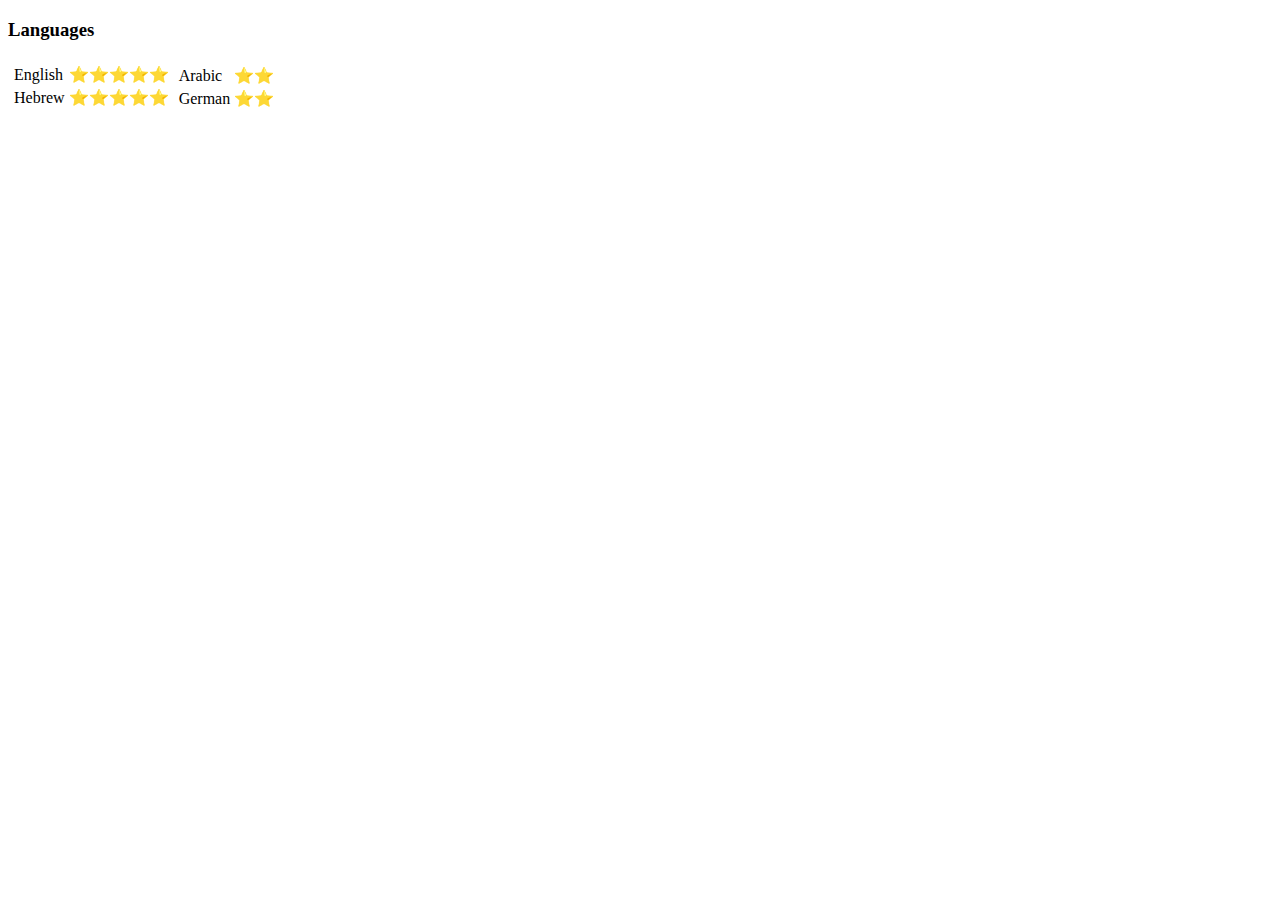
<file: Languages.html>
<!DOCTYPE html>
<html lang="en" dir="ltr">

<head>
  <meta charset="utf-8">
  <title>Languages</title>
</head>

<body>
  <h3>Languages</h3>



  <table>
    <tr>
      <td>
        <table>
          <tr>
            <td>
              English
            </td>
            <td>
              ⭐⭐⭐⭐⭐
            </td>
          </tr>
          <tr>
            <td>
              Hebrew
            </td>
            <td>
              ⭐⭐⭐⭐⭐
            </td>
          <tr>
          

        </table>
      </td>
      <td>
        <table>
          <tr>
            <td>
              Arabic
            </td>
            <td>
              ⭐⭐
            </td>
          </tr>
          <tr>
            <td>
              German
            </td>
            <td>
              ⭐⭐
            </td>
          </tr>
        </table>
    </tr>
  </table>

</body>

</html>
</file>
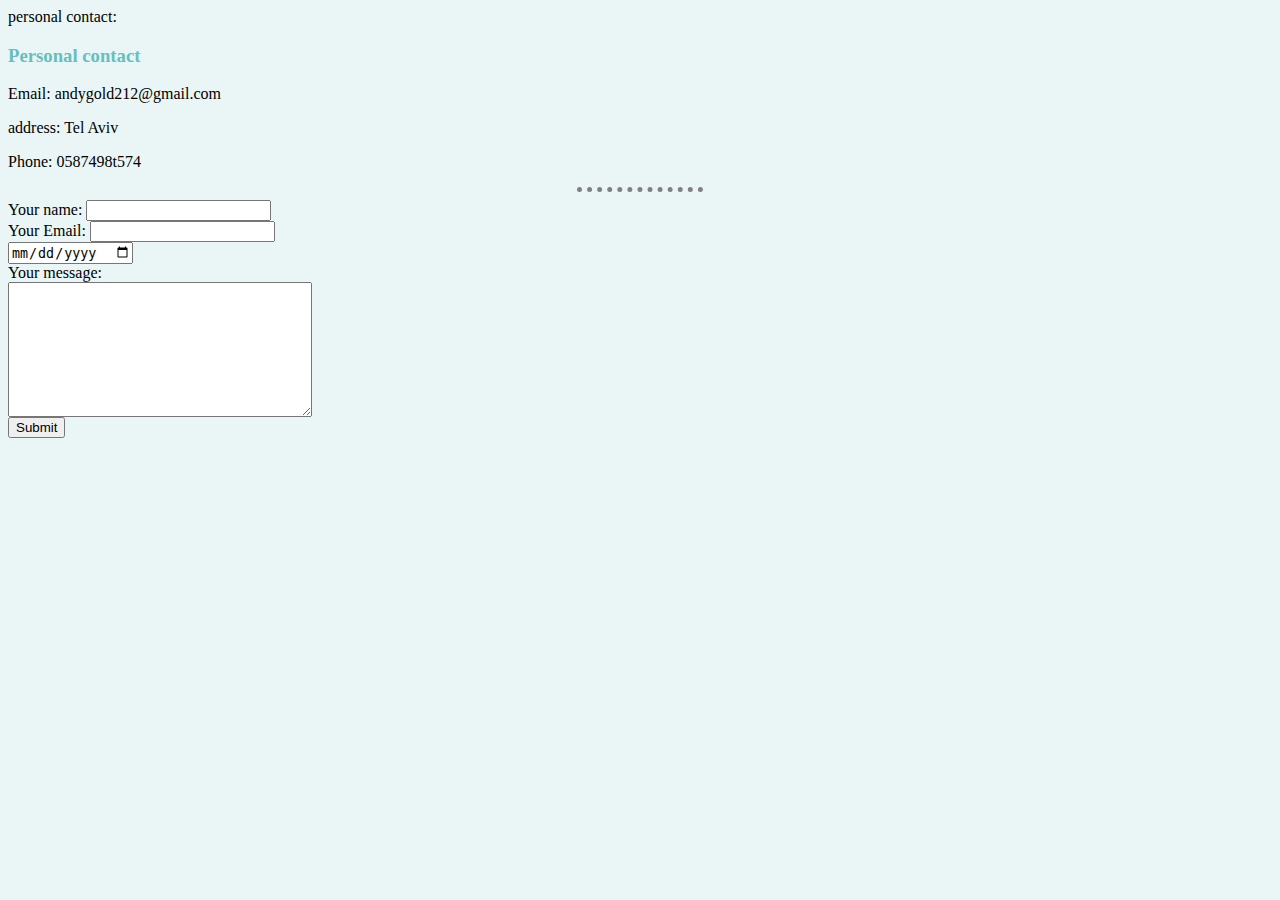
<file: Personal contact.html>
personal contact:


<!DOCTYPE html>
<html lang="en" dir="ltr">

<head>
  <meta charset="utf-8">
  <title>Personal Contact</title>
  <link rel="stylesheet" href="css/styles.css">
</head>

<body>
  <h3>Personal contact</h3>

  <p>Email: andygold212@gmail.com</p>
  <p>address: Tel Aviv</p>
  <p>Phone: 0587498t574</p>
  <hr>
  <form class="" action="mailto:andygold212@gmail.com" method="post" enctype="text/plain">
    <lable>Your name:</lable>
    <input type="text" name="YourName" value="" /><br />
    <lable>Your Email:</lable>
    <input type="email" name="YourEmail" value="" /><br />
    <input type="date" /><br />
    <lable>Your message:</lable><br />
    <textarea name="YoueMessage" row="10" cells="30" style="width: 304px; height: 135px;"></textarea><br />
    <input type="submit" /><br />
</body>

</html>
</file>
<file: css/styles.css>
body {
  background-color: #EAF6F6;
}

hr {

  border-style:  none;
  border-top-style: dotted;
  border-color: grey;
border-width: 5px;
width: 10%;
}

h3 {
  color: #66BFBF;
}

h1 {
  color: #66BFBF;
}
</file>
